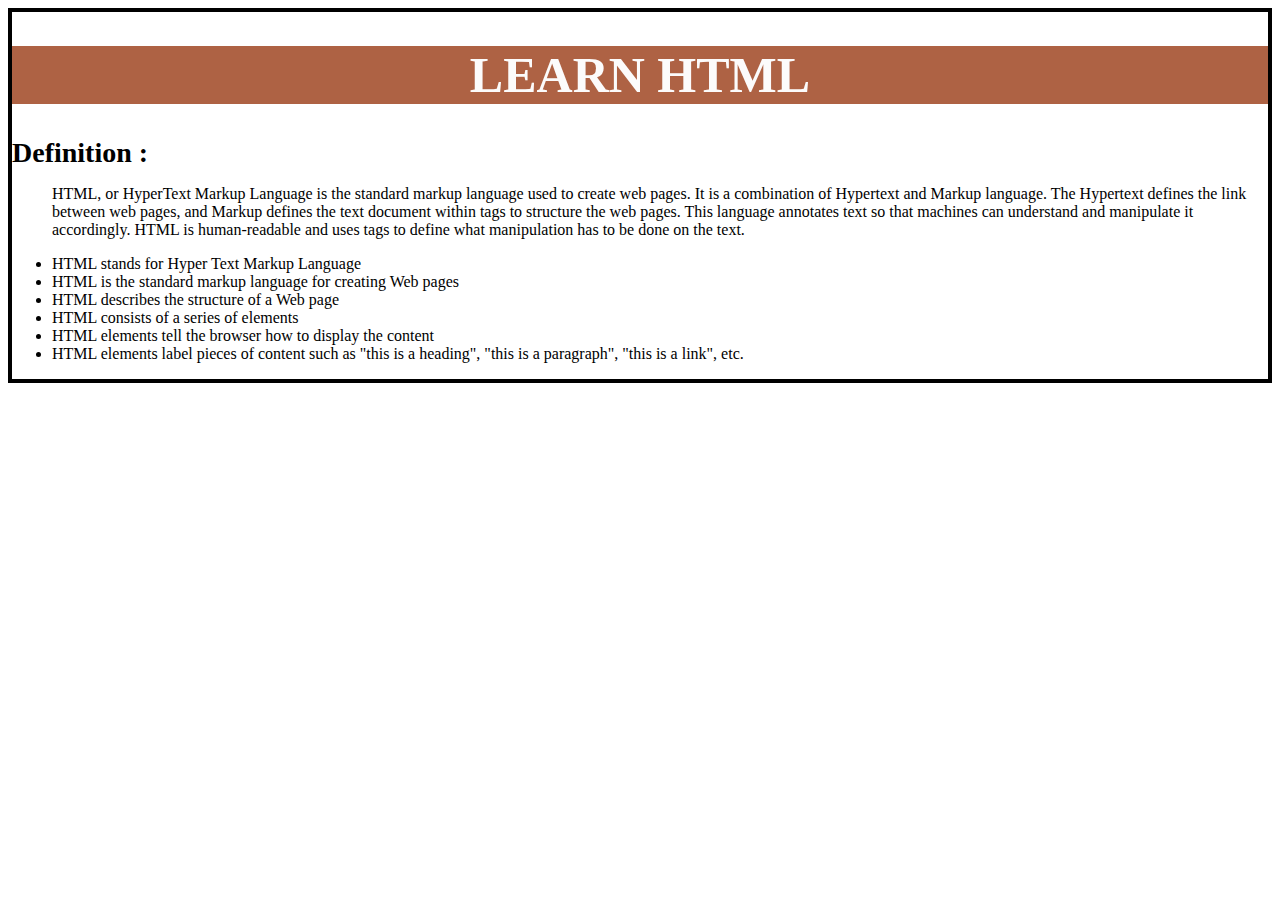
<file: new project (imp)/htmlpage(project1).html>
<!DOCTYPE html>
<html lang="en">
<head>
    <meta charset="UTF-8">
    <meta name="viewport" content="width=device-width, initial-scale=1.0">
    <title>Educational Website</title>
    <link rel="stylesheet" href="htmlpage(project1).css">
</head>
<body>
<title>HOW To Learn HTML</title>
<header CLASS ="header">

   <h1>LEARN HTML</h1>


</header>
<span style="font-size: 28px;"><b>Definition :</b> </span> 
<p class="pb">HTML, or HyperText Markup Language is the standard markup language used to create web pages. It is a combination of Hypertext and Markup language. The Hypertext defines the link between web pages, and Markup defines the text document within tags to structure the web pages. This language annotates text so that machines can understand and manipulate it accordingly. HTML is human-readable and uses tags to define what manipulation has to be done on the text. </p>
<p class="pb">
    <ul ><li>HTML stands for Hyper Text Markup Language</li>
    <li>HTML is the standard markup language for creating Web pages</li>
    <li>HTML describes the structure of a Web page</li>
    <li>HTML consists of a series of elements</li>
    <li>HTML elements tell the browser how to display the content</li>
    <li>HTML elements label pieces of content such as "this is a heading", 
        "this is a paragraph", "this is a link", etc.</li></p>
    </ul>

<p>
    
</p>

    
</body>
</file>
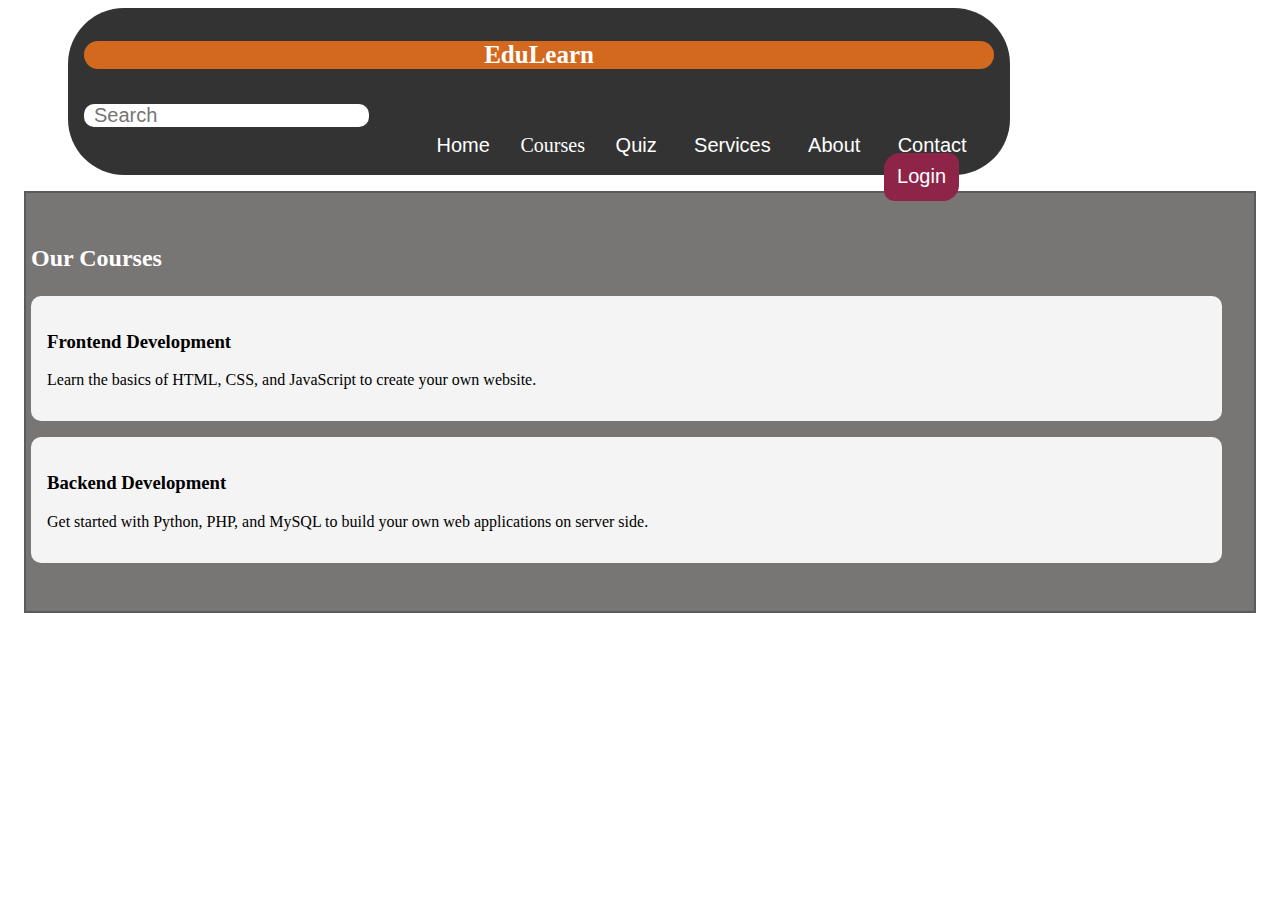
<file: new project (imp)/project1(HTML).html>
<!DOCTYPE html>
<html lang="en">
<head>
    <meta charset="UTF-8">
    <meta name="viewport" content="width=device-width, initial-scale=1.0">
    <title>Educational Website</title>
    <link rel="stylesheet" href="project1(CSS).css">
</head>
<body>
    <!-- Navigation Bar main -->
    
        <!-- <div class="menu-icon" onclick="toggleMenu()">
            <div class="bar1"></div>
            <div class="bar2"></div>
            <div class="bar3"></div>
          </div>
          <aside id="navMenu" class="nav-menu">
            <ul>
              <li><a href="#">Home</a></li>
              <li><a href="#">About</a></li>
              <li><a href="#">Services</a></li>
              <li><a href="#">Contact</a></li>
            </ul>
        </aside> -->
        <header class="navbarmain">
        <h1 class="h1">EduLearn</h1><br>
        <div class="search-bar">
            <input type="search" class="search-input" placeholder="Search">
            <span class="fa fa-search"></span>
        <nav>
            <ul>
                <button><li><a href="#home">Home</a></li></button>
             <li><a href="#courses">Courses</a>
                 <ul class="dropdown1">
                 <li><a href="./htmlpage(project1).tml">HTML</a></li>
                 <li><a href="#">CSS</a></li>
                 <li><a href="#">JavaScript</a></li>
                 </ul>
               </li>
                <button><li><a href="#quiz">Quiz</a></li></button>
                <button><li><a href="#services">Services</a></li></button>
                <button><li><a href="#about">About</a></li></button>
                <button><li><a href="#contact">Contact</a></li></button>
            
                <button class=" loginbtn" type="button">Login</button>
            </ul>
        </nav>
    </div>
    </header>
    
    <!-- Menu Bar -->
    <!--    <header class="navbar">
           <div class="logo">MyWebsite</div>
            <ul class="nav-links">
                <li><a href="#home">Home</a></li>
                <li><a href="#about">About</a></li>
                <li><a href="#services">Services</a></li>
                <li><a href="#courses">Courses</a></li>
                <li><a href="#contact">Contact</a></li>
            </ul>  
         -->
            <!-- Mobile Menu Icon -->
            <!-- <div class="hamburger">
                <span></span>
                <span></span>
                <span></span>
            </div>
    </header>
 -->

    <!-- Courses Section -->
    <section id="courses">
        <h2>Our Courses</h2>
        <div class="course">
            <h3>Frontend Development</h3>
            <p>Learn the basics of HTML, CSS, and JavaScript to create your own website.</p>
        </div>
        <div class="course">
            <h3>Backend Development</h3>
            <p>Get started with Python, PHP, and MySQL to build your own web applications on server side.</p>

        </div>
    </section>
    <section id="">

    </section>
<!--
    Quiz Section --
    <section id="quiz">
        <h2>Quick Quiz</h2>
        <p>Which language is primarily used for styling web pages?</p>
        <button onclick="checkAnswer('HTML')">HTML</button>
        <button onclick="checkAnswer('CSS')">CSS</button>
        <button onclick="checkAnswer('JavaScript')">JavaScript</button>
        <p id="result"></p>
    </section>
-->
    <!-- Contact Section 
    <section id="contact">
        <h2>Contact Us</h2>
        <p>Email: info@edulearn.com</p>
    </section>
-->
    <script src="project1(JS).js"></script>
</body>
</html>
</file>
<file: new project (imp)/htmlpage(project1).css>
body{
    padding: 0px;
    border:4px solid rgb(0, 0, 0);
        
}
header h1 {
    color: rgb(252, 251, 251);
    font-size: 50px;
    top: 0;
}

.header{
    top:0px;
    background-color: #ae6244;
    text-align: center ; 
    color: rgb(233, 3, 91);
}

.pb{
    padding-left: 40px;
}
</file>
<file: new project (imp)/project1(CSS).css>
/* Basic reset */

/* Header styling */
header {
    width: fit-content;
    background-color: #333;
}
/* nav{
    top: 10px
} */
/* Navbar styling */
.navbar {
    display: flex;
    justify-content:space-between;
    align-items: center;
    padding: 2em;
}
/* Logo styling menu bar */
/* .logo {
    font-size: 1.5em;
    color: white;
    width:fit-content; 
} */

/* Links styling */
/* .nav-links {
    list-style:url(www.google.com);
    display:flex;
}

.nav-links li {
    margin: 0 1em;
}

.nav-links a {
    color: white;
    text-decoration: none;
    font-size: 1em;
}

.nav-links a:hover {
    color: #ff9800;
    width:fit-content;
}

/* Mobile menu icon 
.hamburger {
    display: none;
    flex-direction:column;
    cursor: pointer;
}
.hamburger span {
    height: 3px;
    width: 25px;
    background: white;
    margin: 4px;
    border-radius: 5px;
} */
/* Basic reset */
.h1{
    background-color:chocolate;
    top: 0;
    max-width: 940px;
    border-radius: 20px;
    max-height: fit-content;
    font-size: 25px;
}
/* navbarmain */
.navbarmain{
    position:relative;
    width: 72%;
    top: 0px;
    left: 60px;
    max-height: 135px;
    border-radius: 56px;
}
/* .search-bar{
    position: relative;
    left: -560px;
} */
header .search-bar{
    display: flex;
    margin: auto 0;
    /* height: 28px; */
    line-height: 40px;
    max-width: fit-content;
  }
  
  header .search-bar input{
    border: none;
    outline:none;
    height: 100%;
    padding: 0 10px;
    font-size: 20px;
    border-radius: 10px;
  }
/* body {
    font-family: Arial, sans-serif;
    line-height: 1.6;
} */
/* Navigation styling */
header {
    background: #333;
    color: #fff;
    padding: 1em;
    text-align: center;
    width: auto;
}
section {
    padding: 2em;
    margin: 1em;
}

h2 {
    color: #ffffff;
    margin-bottom: 1em;

}
.course {
    background: #f4f4f4;
    padding: 1em;
    margin-bottom: 1em;
    border-radius: 10px;
}
/* Quiz buttons */
button {
    padding: 0.2em 0.1em;
    margin: 0.4em;
    border: none;
    background: #333333;
    color: #fff;
    cursor: pointer;
}
/* button:hover {
    background: #8f2449;
    border-radius: 8px;
    position:relative;
    bottom: 10px;
} */
.loginbtn{
    font-size: 20px;
    position: relative;
    left: 220px;
    bottom: 25px;
    background: #8f2449;
    padding: 0.8rem;
    border-radius: 16px 10px;
}
.loginbtn:hover{
    background-color: #31a588;
    border-radius: 9px;
    padding: 0.8rem;
}
/* hover to courses  */
ul{
    list-style: none;
}
ul li{
    display: inline-block;

}
ul li a{
    display: block;
    padding: 5px 10px;
    color: #fff;
    text-decoration: none;
    text-align: center;
    font-size: 20px;
    /* position: relative;
    bottom: 10px; */
}
ul li ul.dropdown1 li {
    display: block;

}
ul li ul.dropdown1 {
    width: 100px;
    background: rgb(77, 49, 49);
    position:absolute;
    z-index: 999;
    display:none;
}
ul li a:hover {
    background: green;
    color: #030303;
    border-radius: 19px;
}
ul li:hover ul.dropdown1{
    display: block;
    border-radius: 9px;
    width: 140px;
    font-size: 15px;
}
/* courses section */
#courses{
    background-color: #787575;
    border: 2px #5c5b5b solid;
    padding-left: 5px;
}

/* menu icon */
.menu-icon {
    display: flex;
    flex-direction: column;
    cursor:pointer;
    width: 35px;
    margin: 25px 0px;
    position: relative;
    top: 1px;
}
  
  .menu-icon div {
    width: 35px;
    height: 4px;
    background-color: #333;
    margin: 5px 0;
    transition: 0.2s;
  }
  
  /* Transform the bars when the icon is toggled */
  .menu-icon.change .bar1 {
    transform: rotate(-270deg) translate(18px, 30px);
  }
  
  .menu-icon.change .bar2 {
    
    transform: rotate(-270deg) translate(3px, 15px);
  }
  
  .menu-icon.change .bar3 {
    transform: rotate(-270deg) translate(-10px, -2px);
  }
  .nav-menu {
    display: none;
    position: absolute;
    top: 106px;
    width: auto;
    height: 100%;
    background-color: #333;
    text-align: center;
    letter-spacing: 2px;
    font-size: 30px;
    font-weight: 500;
  }
  .nav-menu ul {
    list-style: none;
    padding: 0;
    margin: 0;
  }
  .nav-menu ul li {
    padding: 15px;
  }
  .nav-menu ul li a {
    color: #fff;
    text-decoration: none;
    font-size: 18px;
  }
  .nav-menu.show {
    display:flex
  }
.navbar{
  margin: auto 0;
}
aside{
  background: blueviolet;
  display: flex;
  width: auto;
  position: relative;
  justify-content: space-between;
  text-align:center;
  padding: 2px 25px;
}
</file>
